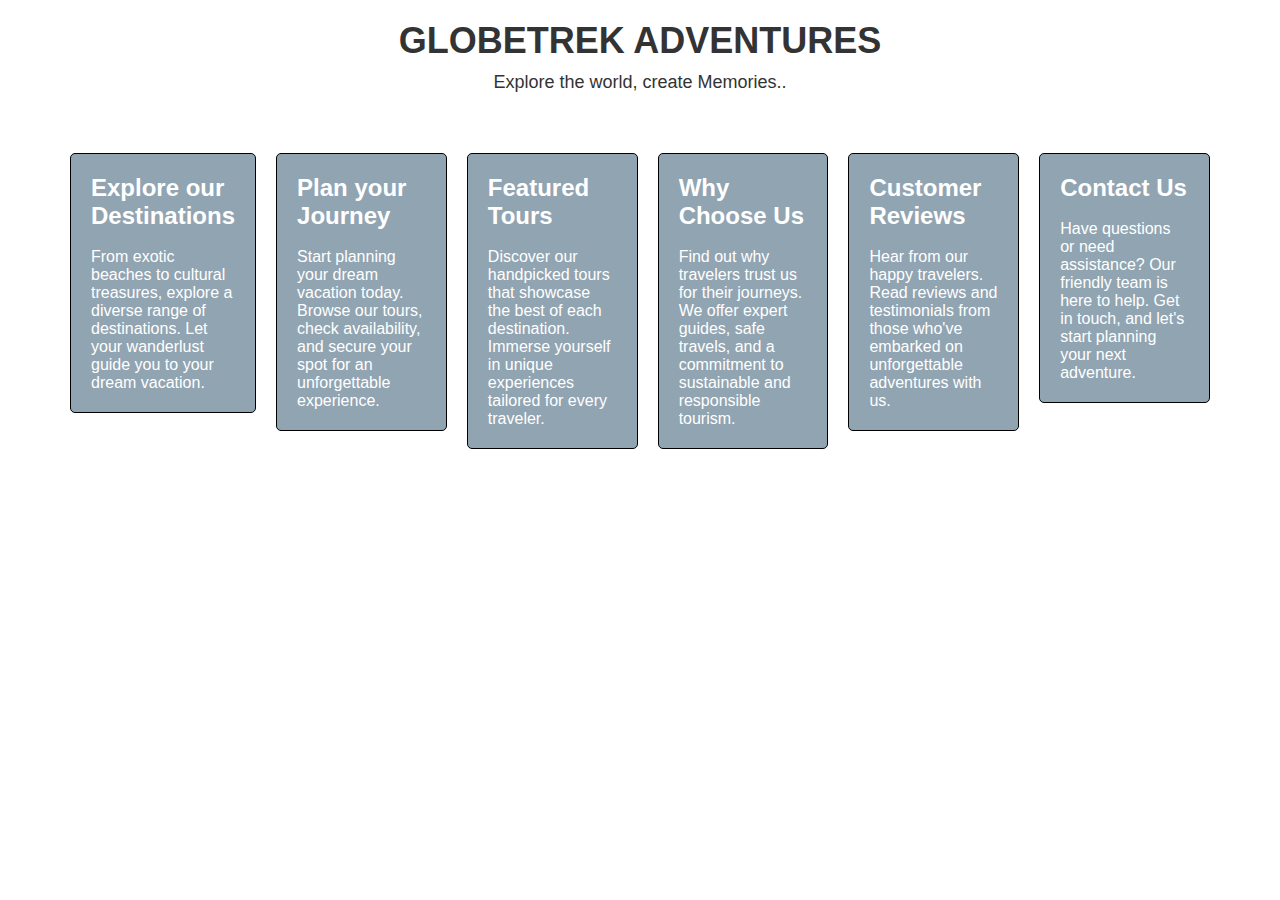
<file: Landing Page/index.html>
<!DOCTYPE html>
<html lang="en">
<head>
    <meta charset="UTF-8">
    <meta name="viewport" content="width=device-width, initial-scale=1.0">
    <title>Your Impressive Landing Page</title>
    <style>
        /* Reset some default styles */
        * {
            margin: 0;
            padding: 0;
            box-sizing: border-box;
        }

        /* Define a color palette */
        :root {
            --primary-color: #3498db;
            --secondary-color: #e74c3c;
            --text-color: #333;
            --background-color: #f2f2f2;
        }

        /* Apply styles to the body */
        body {
            font-family: Arial, sans-serif;
            background-image: url("https://media.istockphoto.com/id/962445754/photo/in-flight.jpg?s=612x612&w=0&k=20&c=GKZYaKs1vxbtH4RrGs_mwaJ7maO-pMvD6bJexZlKrmw=");
            color: var(--text-color);
            background-repeat: no-repeat;
            background-size: cover;
        }

        /* Create a header section */
        header {
            
            color: black solid;
            padding: 20px 0;
            text-align: center;
        }

        /* Style the header title */
        header h1 {
            font-size: 36px;
            margin-bottom: 10px;
        }

        /* Style the header subtitle */
        header p {
            font-size: 18px;
        }

        /* Create a main content section with columns */
        .main-content {
            max-width: 1200px;
            margin: 20px auto;
            display: flex;
            justify-content: space-between;
            align-items: flex-start;
            padding: 20px;
           
            border-radius: 10px;
        }

        /* Style individual column */
        .column {
            flex: 1;
            margin: 0 10px;
            padding: 20px;
            border: 1px solid black;
            border-radius: 5px;
            
            background-color: rgba(4, 48, 80, 0.441);
        }
        .column1 {
            flex: 1;
            margin: 0 10px;
            padding: 20px;
            border: 1px solid black;
            border-radius: 5px;
           
            background-color: rgba(4, 48, 80, 0.441);
        }
        h2, .column p, .column1 p{
            color: white;
        }
        /* Create a footer */
        footer {
          
            color: white;
            text-align: center;
            padding: 20px 0;
        }

        /* Add some responsive styles */
        @media (max-width: 768px) {
            .main-content {
                flex-direction: column;
                align-items: center;
            }
            .column {
                width: 100%;
                margin: 10px 0;
            }
            .column1 {
                width: 100%;
                margin: 10px 0;
            }
        }
    </style>
</head>
<body>
    <header>
        <h1><strong><b>GLOBETREK ADVENTURES</strong></b></h1>
        <p>Explore the world, create Memories..</p>
    </header>
    
    <div class="main-content">
        <div class="column">
            <h2>Explore our Destinations</h2><br>
            <p> From exotic beaches to cultural treasures, explore a diverse range of destinations. Let your wanderlust guide you to your dream vacation.</p>
        </div>
        
        <div class="column">
            <h2>Plan your Journey</h2><br>
            <p>Start planning your dream vacation today. Browse our tours, check availability, and secure your spot for an unforgettable experience.</p>
        </div>
        
        <div class="column">
            <h2>Featured Tours</h2><br>
            <p>Discover our handpicked tours that showcase the best of each destination. Immerse yourself in unique experiences tailored for every traveler.</p>
        </div>

        <div class="column1">
            <h2>Why Choose Us</h2><br>
            <p> Find out why travelers trust us for their journeys. We offer expert guides, safe travels, and a commitment to sustainable and responsible tourism.</p>
        </div>

        <div class="column1">
            <h2>Customer Reviews</h2><br>
            <p>Hear from our happy travelers. Read reviews and testimonials from those who've embarked on unforgettable adventures with us.</p>
        </div>

        <div class="column1">
            <h2>Contact Us</h2><br>
            <p>Have questions or need assistance? Our friendly team is here to help. Get in touch, and let's start planning your next adventure.</p>
        </div>

        
    </div>

    <footer>
        &copy; globetrek adventures
    </footer>
</body>
</html>
</file>
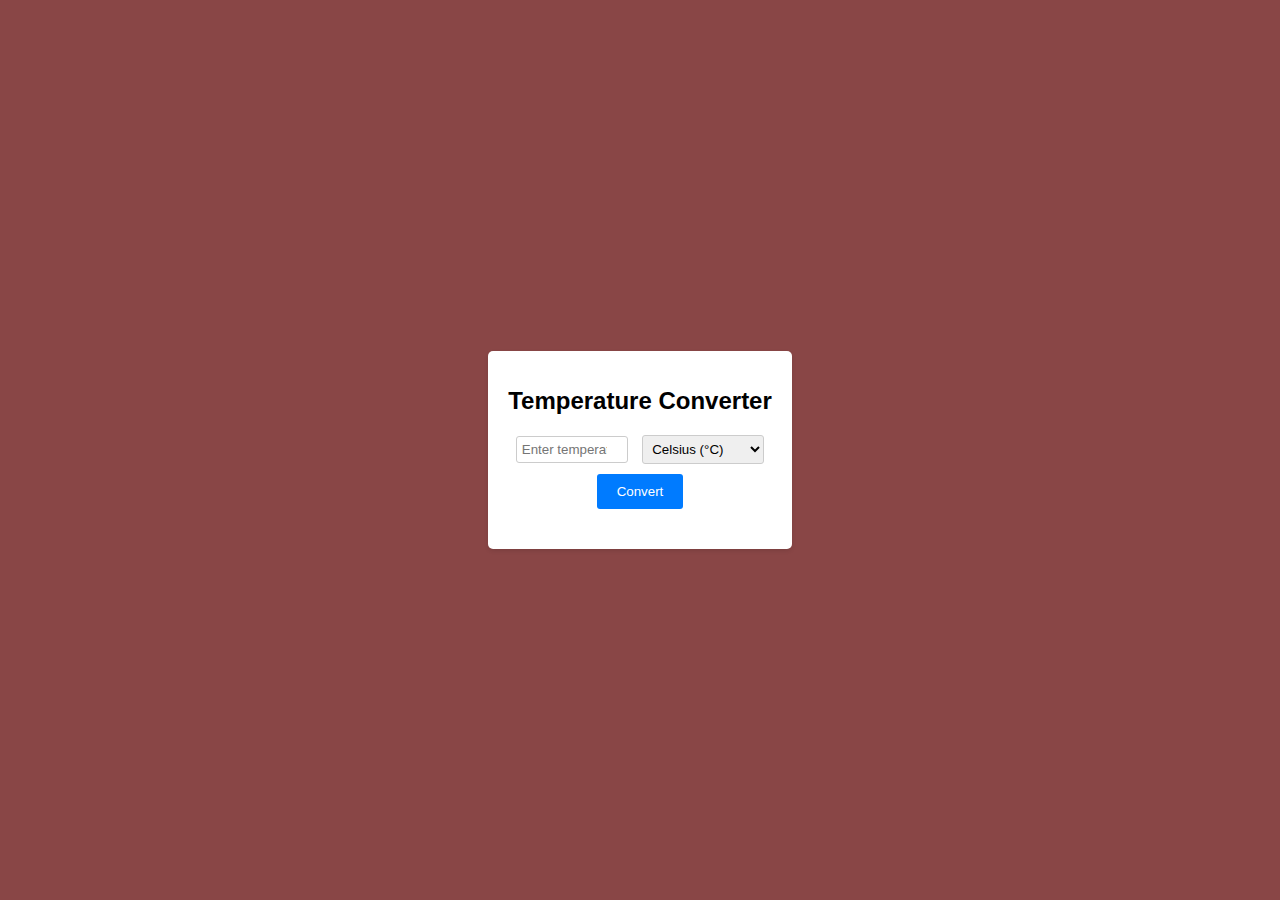
<file: Temperature converter/index.html>
<!DOCTYPE html>
<html lang="en">
<head>
    <meta charset="UTF-8">
    <meta name="viewport" content="width=device-width, initial-scale=1.0">
    <title>Temperature Converter</title>
    <link rel="stylesheet" href="styles.css">
</head>
<body>
    <div class="converter">
        <h1>Temperature Converter</h1>
        <div class="input-container">
            <input type="number" id="temperature" placeholder="Enter temperature" required>
            <select id="unit">
                <option value="celsius">Celsius (°C)</option>
                <option value="fahrenheit">Fahrenheit (°F)</option>
            </select>
        </div>
        <button id="convert">Convert</button>
        <div id="result"></div>
    </div>
    <script src="script.js"></script>
</body>
</html>
</file>
<file: Temperature converter/styles.css>
/* styles.css */
body {
    font-family: Arial, sans-serif;
    background-color: #894646;
    margin: 0;
    padding: 0;
    display: flex;
    justify-content: center;
    align-items: center;
    min-height: 100vh;
}

.converter {
    background-color: #fff;
    padding: 20px;
    border-radius: 5px;
    box-shadow: 0 2px 4px rgba(0, 0, 0, 0.1);
    text-align: center;
}

h1 {
    font-size: 24px;
}

.input-container {
    margin-top: 20px;
}

input {
    width: 100px;
    padding: 5px;
    margin-right: 10px;
    border: 1px solid #ccc;
    border-radius: 3px;
}

select {
    padding: 5px;
    border: 1px solid #ccc;
    border-radius: 3px;
}

button {
    margin-top: 10px;
    padding: 10px 20px;
    background-color: #007BFF;
    color: #fff;
    border: none;
    border-radius: 3px;
    cursor: pointer;
}

#result {
    margin-top: 20px;
    font-size: 18px;
    font-weight: bold;
}
</file>
